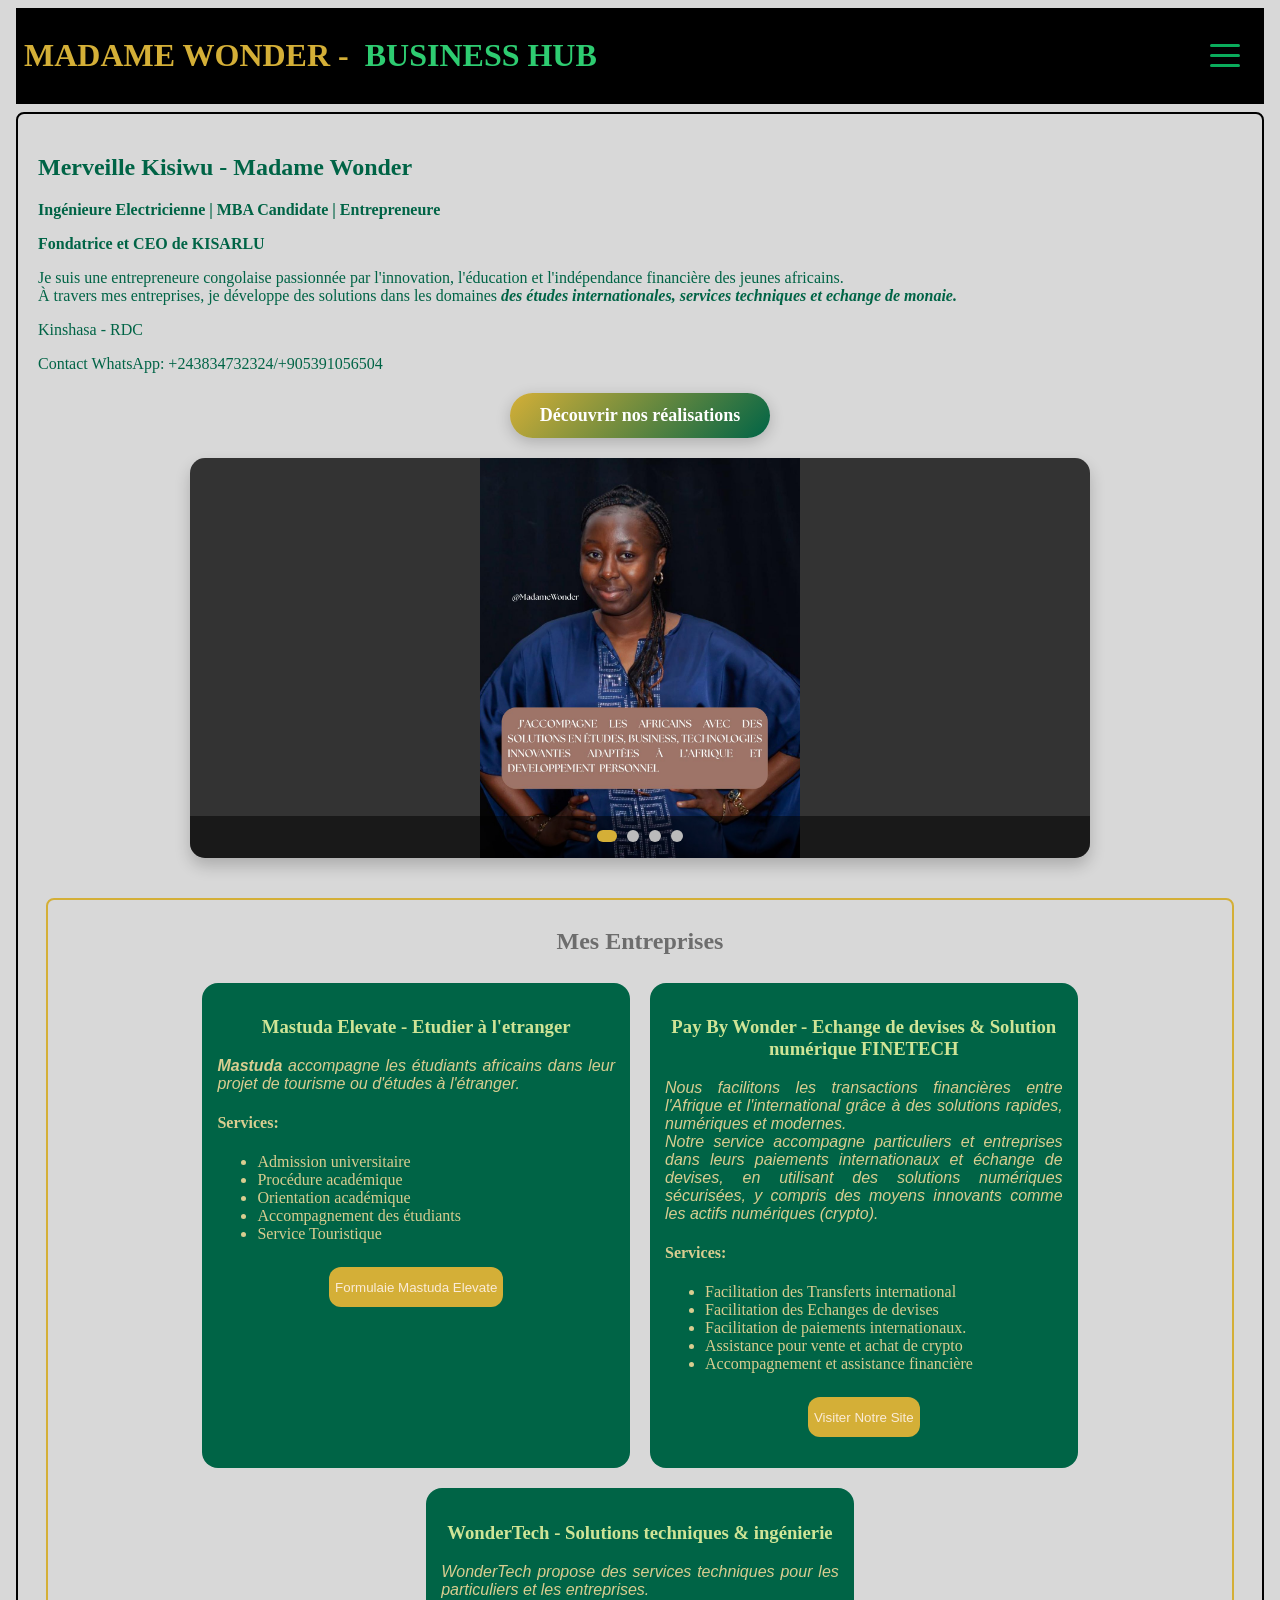
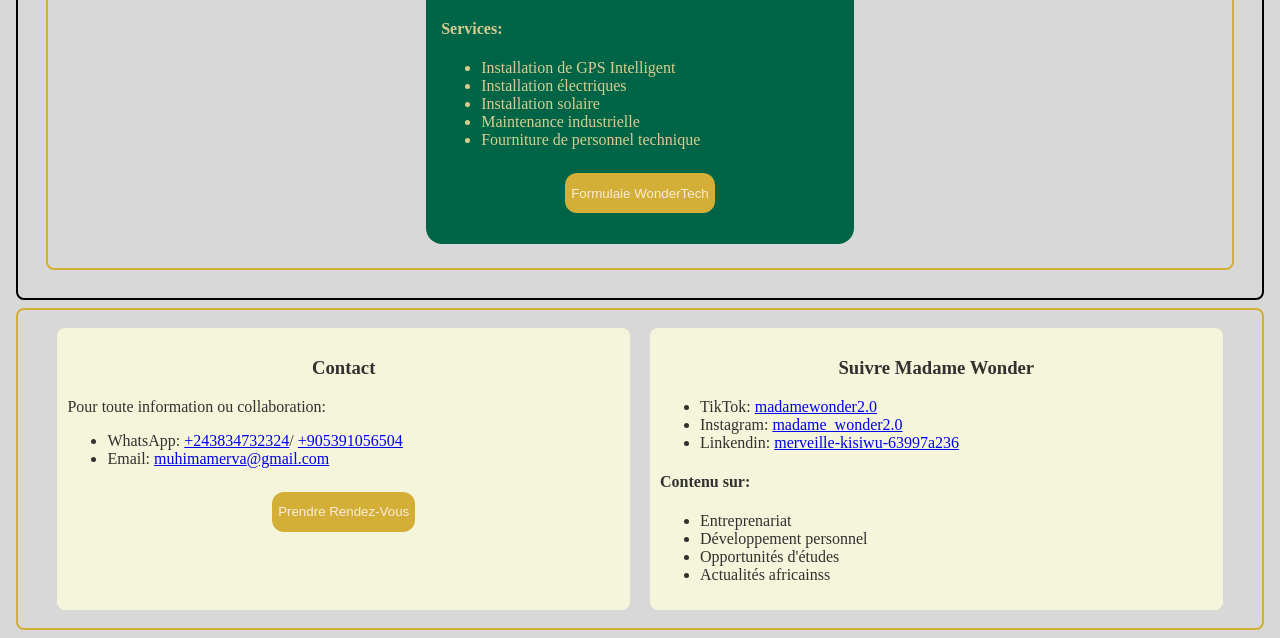
<file: index.html>
<!--SITE DE PRESENTATION D'UNE ENTREPRISE-->
<!DOCTYPE html>
<html lang="fr">
<head>
    <meta charset="UTF-8">
    <meta name="viewport" content="width=device-width, initial-scale=1.0">
    <link rel="stylesheet" href="style_global.css">
    <link rel="stylesheet" href="realisation.css">
    <link rel="stylesheet" href="responsive.css">
    <title>MADAME WONDER - BUSINESS HUB | Merveille Kisiwu</title>
</head>
<body>
    <header id="haut">
        <h1>
            MADAME WONDER - <span style="color: #2ecc71;">&nbsp;BUSINESS HUB</span>
        </h1>
        <!-- Checkbox invisible pour géré l'etat "ouvert/fermé"-->
        <input type="checkbox" id="hamburger-toggle" class="hamburger-checkbox">
        <!--Label qui sert de bouton-->
        <label for="hamburger-toggle" class="hamburger-button" aria-label="Menu">
            <span class="bar"></span>
            <span class="bar"></span>
            <span class="bar"></span>
        </label>
        <!--Menu de navigation-->
        <nav class="nav-menu">
            <ul>
                <li><a href="index.html">Acceuil</a></li>
                <li><a href="form.html">Faq</a></li>
                <li><a href="realisation.html">Réalisations</a></li>
            </ul>
        </nav>
    </header>
    <main id="corps">
        <!--Corps de la page-->
        <section id="intro">
            <!--Presentation de la personne-->
            <h2> Merveille Kisiwu - Madame Wonder</h2>
            <p>
                <strong>Ingénieure Electricienne | MBA Candidate | Entrepreneure</strong>
            </p>
            <p>
                <strong>Fondatrice et CEO de KISARLU</strong>
            </p>
            <p>
                Je suis une entrepreneure congolaise passionnée par l'innovation, l'éducation et l'indépendance
                financière des jeunes africains. <br>
                À travers mes entreprises, je développe des solutions dans les domaines <strong><em>des études internationales,
                services techniques et echange de monaie.</em></strong>
            </p>
            <p>Kinshasa - RDC</p>
            <p>Contact WhatsApp: +243834732324/+905391056504</p>
        </section>
        <div class="realisation-link-container">
            <a href="realisation.html" class="realisation-btn">
                Découvrir nos réalisations
            </a>
        </div>
        <div class="carousel-container-principal">
            <div class="carousel-image-principal">
                <img src="carrousel1.jpg" alt="Sorry plus d'images disponiple">
                <img src="carrousel2.jpg" alt="Sorry plus d'images disponiple">
                <img src="carrousel3.jpg" alt="Sorry plus d'images disponiple">
                <img src="carrousel4.jpg" alt="Sorry plus d'images disponiple">
            </div>
            <div class="carousel-dots-principal"></div>
        </div>

        <section id="entreprise-block">
            <!--Block de presentation des entreprises-->
            <h2>Mes Entreprises</h2>
            <div id="entreprise-carte">
                <div class="entreprise-div">
                    <h3>Mastuda Elevate - Etudier à l'etranger</h3>
                    <p>
                        <strong><em>Mastuda</em></strong> accompagne les étudiants africains dans leur projet de tourisme ou
                        d'études à l'étranger.
                        <h4>Services:</h4>
                        <ul class="liste">
                            <li>Admission universitaire</li>
                            <li>Procédure académique</li>
                            <li>Orientation académique</li>
                            <li>Accompagnement des étudiants</li>
                            <li>Service Touristique</li>
                        </ul>
                    </p>
                    <div class="button">
                        <button><a href="form.html?form=mastuda">Formulaie Mastuda Elevate</a></button>
                    </div>
                </div>
                <div class="entreprise-div">
                    <h3>Pay By Wonder - Echange de devises & Solution numérique FINETECH</h3>
                    <p>
                        Nous facilitons les transactions financières entre l'Afrique et l'international
                        grâce à des solutions rapides, numériques et modernes. <br>
                        Notre service accompagne particuliers et entreprises dans leurs paiements
                        internationaux et échange de devises, en utilisant des solutions numériques sécurisées,
                        y compris des moyens innovants comme les actifs numériques (crypto).
                        <h4>Services:</h4>
                        <ul class="liste">
                            <li>Facilitation des Transferts international</li>
                            <li>Facilitation des Echanges de devises</li>
                            <li>Facilitation de paiements internationaux.</li>
                            <li>Assistance pour vente et achat de crypto</li>
                            <li>Accompagnement et assistance financière</li>
                        </ul>
                    </p>
                    <div class="button">
                        <button><a href="http://pay-bywonder.com">Visiter Notre Site</a></button>
                    </div>
                </div>
                <div class="entreprise-div">
                    <h3>WonderTech - Solutions techniques & ingénierie</h3>
                    <p>
                        WonderTech propose des services techniques pour les particuliers
                        et les entreprises.
                        <h4>Services:</h4>
                        <ul class="liste">
                            <li>Installation de GPS Intelligent</li>
                            <li>Installation électriques</li>
                            <li>Installation solaire</li>
                            <li>Maintenance industrielle</li>
                            <li>Fourniture de personnel technique</li>
                        </ul>
                    </p>
                    <div class="button">
                        <button><a href="form.html?form=wondertech">Formulaie WonderTech</a></button>
                    </div>
                </div>
            </div>
        </section>
    </main>
    <footer id="pied">
        <section id="info">
            <div class="info-block">
                <h3>Contact</h3>
                <p>Pour toute information ou collaboration:</p>
                <ul>
                    <li>
                        WhatsApp: <a href="http://wa.me/+243834732324" target="_blank">+243834732324</a>/
                        <a href="http://wa.me/+905391056504" target="_blank">+905391056504</a>
                    </li>
                    <li>
                        Email: <a href="mailto:muhimamerva@gmail.com">muhimamerva@gmail.com</a>
                    </li>
                </ul>
                <div class="button">
                    <button><a href="form.html">Prendre rendez-vous</a></button>
                </div>
            </div>
            <div class="info-block">
                <h3>Suivre Madame Wonder</h3>
                <ul>
                    <li>TikTok: <a href="http://tiktok.com/@madamewonder2.0" target="_blank">madamewonder2.0</a></li>
                    <li>Instagram: <a href="http://instagram.com/madame_wonder2.0?igsh=dTVoMjRwcXhtMGtk&utm_source=qr">madame_wonder2.0</a></li>
                    <li>Linkendin: 
                        <a href="http://www.linkedin.com/in/merveille-kisiwu-63997a236?utm_source=share_via&utm_content=profile&utm_medium=member_ios" target="_blank">
                            merveille-kisiwu-63997a236
                        </a></li>
                </ul>
                <p>
                    <h4>Contenu sur:</h4>
                    <ul>
                        <li>Entreprenariat</li>
                        <li>Développement personnel</li>
                        <li>Opportunités d'études</li>
                        <li>Actualités africainss</li>
                    </ul>
                </p>
            </div>
        </section>
    </footer>
    <script src="carousel.js"></script>
</body>
</html>
</file>
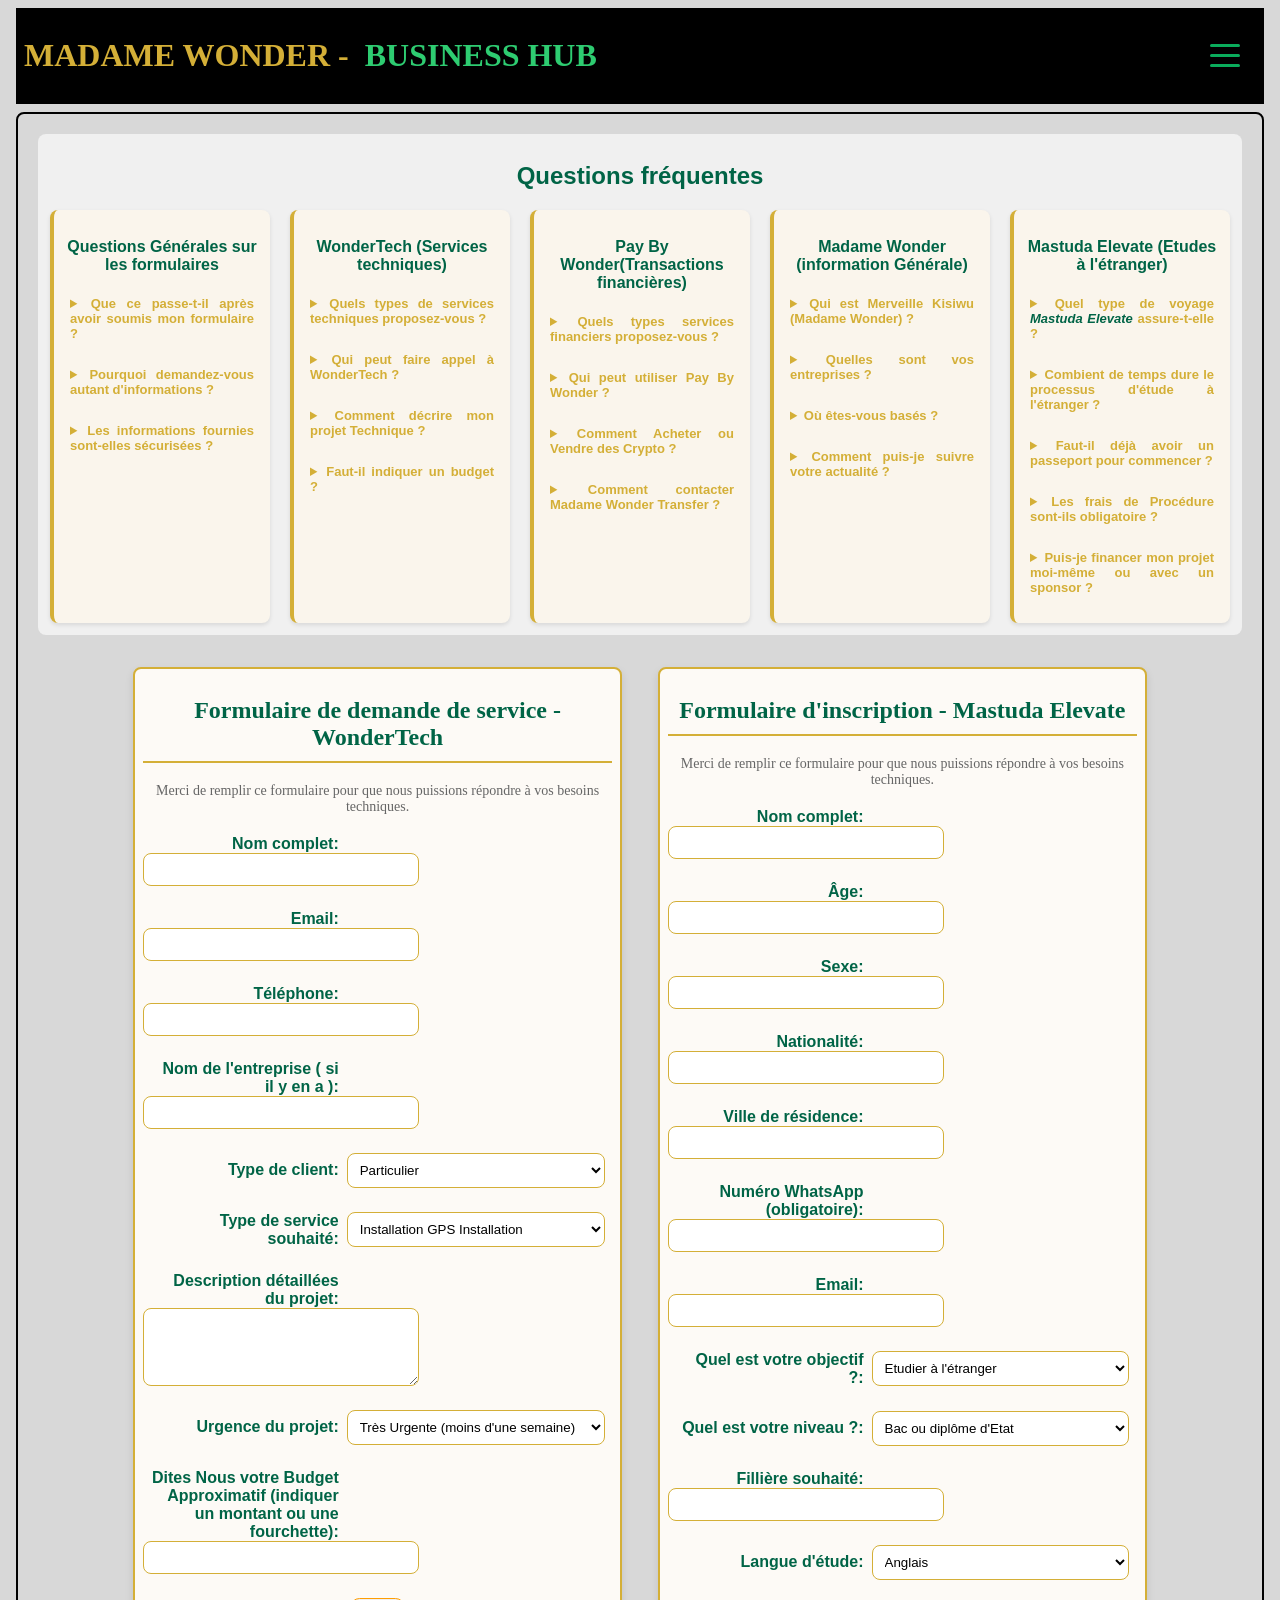
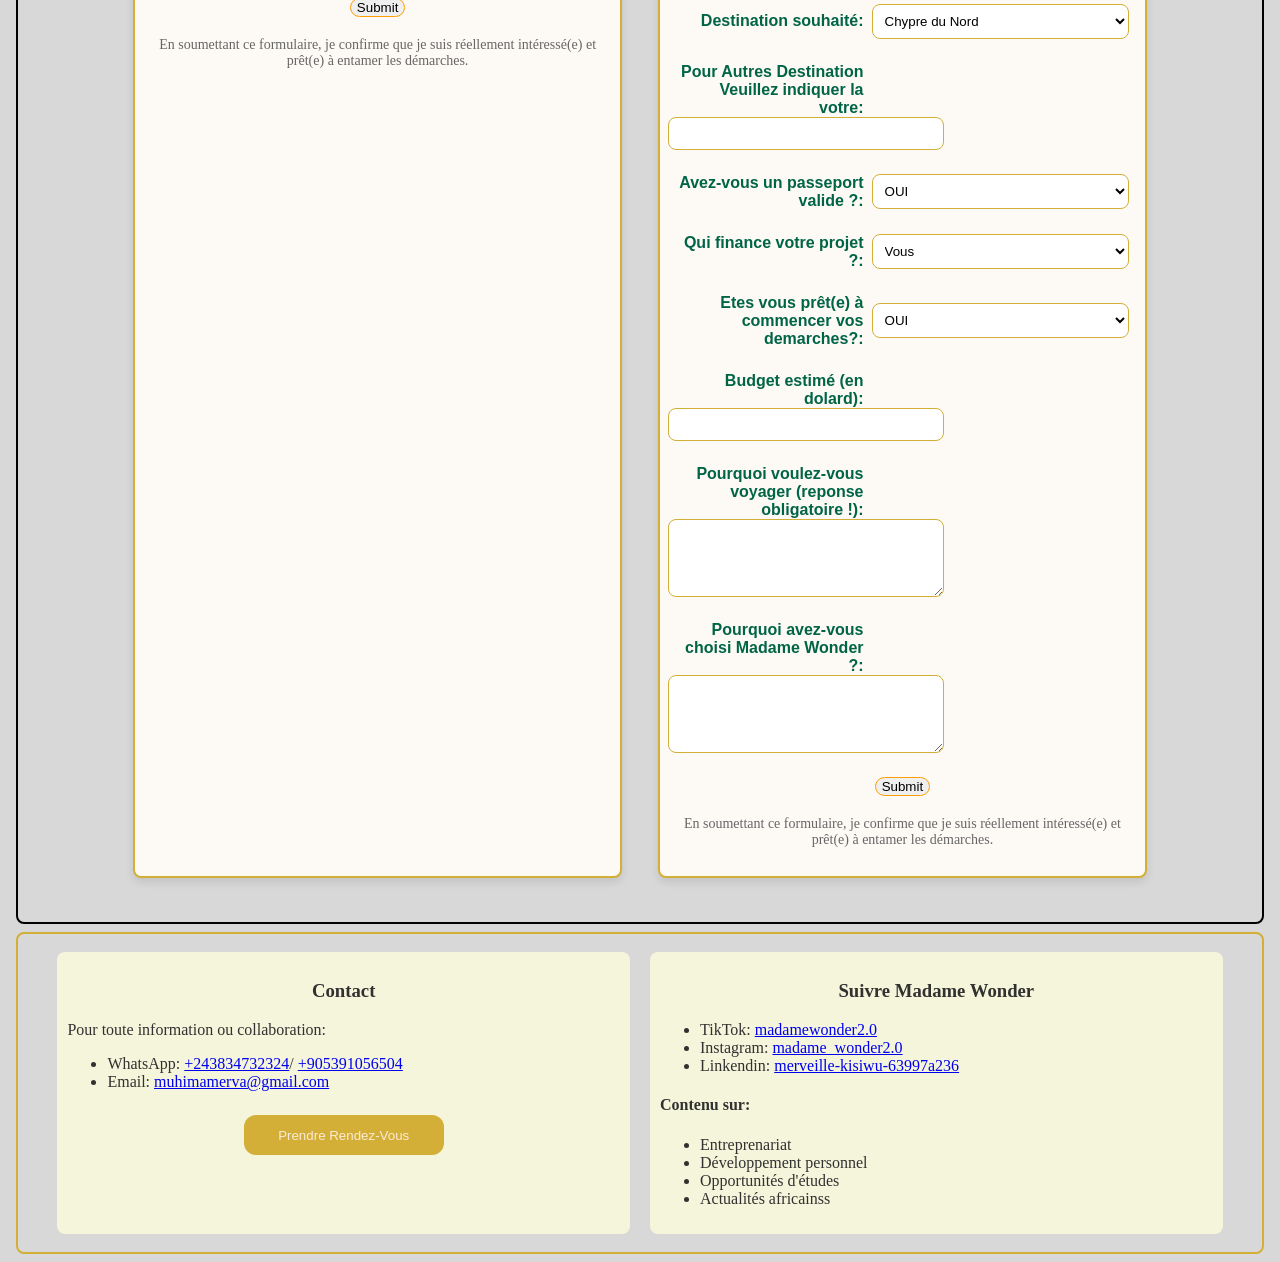
<file: form.html>
<!--Page de formulaire d'envoie-->
<!DOCTYPE html>
<html lang="fr">
<head>
    <meta charset="UTF-8">
    <meta name="viewport" content="width=device-width, initial-scale=1.0">
    <link rel="stylesheet" href="form.css">
    <link rel="stylesheet" href="style_global.css">
    <link rel="stylesheet" href="responsive.css">
    
    <title>MADAME WONDER - BUSINESS HUB | Merveille Kisiwu</title>
</head>
<body>
    <header id="haut">
        <h1>
            MADAME WONDER - <span style="color: #2ecc71;">&nbsp;BUSINESS HUB</span>
        </h1>
        <!-- Checkbox invisible pour géré l'etat "ouvert/fermé"-->
        <input type="checkbox" id="hamburger-toggle" class="hamburger-checkbox">
        <!--Label qui sert de bouton-->
        <label for="hamburger-toggle" class="hamburger-button" aria-label="Menu">
            <span class="bar"></span>
            <span class="bar"></span>
            <span class="bar"></span>
        </label>
        <!--Menu de navigation-->
        <nav class="nav-menu">
            <ul>
                <li><a href="index.html">Acceuil</a></li>
                <li><a href="form.html">Faq</a></li>
                <li><a href="realisation.html">Réalisations</a></li>
            </ul>
        </nav>
    </header>
    <main id="corps">
        <!--Formulaire de contacte-->
        <article>
            <h2>Questions fréquentes</h2>
            <section id="groupe">

                <div class="faq">
                    <h3>Questions Générales sur les formulaires</h3>
                    <details>
                        <summary> Que ce passe-t-il après avoir soumis mon formulaire ? </summary>
                        <p>
                            Nous examinons votre demande. Seules les candidatures <strong>complètes et précises</strong>
                            sont traitées. Vous serez recontacté(e) sous quelques jours.
                        </p>
                    </details>

                    <details>
                        <summary> Pourquoi demandez-vous autant d'informations ?</summary>
                        <p>
                            Pour mieux comprendre votre profil, vos objectifs et vos capacités financières,
                            et vous offrir un accompagnement vraiment presonnalisé.
                        </p>
                    </details>

                    <details>
                        <summary> Les informations fournies sont-elles sécurisées ? </summary>
                        <p>
                            Oui, elles servent uniquement à l'étude de votre dossier et ne sont jamais
                            partagées sans votre accord.
                        </p>
                    </details>
                </div>

                <div class="faq">
                    <h3>WonderTech (Services techniques)</h3>
                    <details>
                        <summary> Quels types de services techniques proposez-vous ? </summary>
                        <ul>
                            <li>Installation de GPS Intelligent</li>
                            <li>Installation électriques</li>
                            <li>Installation Solaire</li>
                            <li>Maintenance Industrielle</li>
                            <li>Fourniture de personnel Technique</li>
                        </ul>
                    </details>

                    <details>
                        <summary> Qui peut faire appel à <strong>WonderTech</strong> ?</summary>
                        <p>
                            Les particuliers comme les entreprises.
                        </p>
                    </details>

                    <details>
                        <summary> Comment décrire mon projet Technique ? </summary>
                        <p>
                            Dans le formulaire, vous devez indiquer: le type de service,
                            la taille du projet, le lieu, le matériel nécessaire, et tout autre information.
                        </p>
                    </details>

                    <details>
                        <summary> Faut-il indiquer un budget ? </summary>
                        <p>
                            Oui, une fourchette approximative nous aide à mieux préparer notre devis.
                        </p>
                    </details>
                </div>

                <div class="faq">
                    <h3>Pay By Wonder(Transactions financières)</h3>
                    <details>
                        <summary> Quels types services financiers proposez-vous ? </summary>
                        <ul>
                            <li>Transfert d'argent international</li>
                            <li>Echange de devises</li>
                            <li>Paiements internationauxs</li>
                            <li>Vente et Achat de <em>crypto</em></li>
                            <li>Accompagnement financier</li>
                        </ul>
                    </details>

                    <details>
                        <summary> Qui peut utiliser <strong>Pay By Wonder</strong> ?</summary>
                        <p>
                            Les particuliers tout comme les entreprises, entre l'Afrique et l'international.
                        </p>
                    </details>

                    <details>
                        <summary> Comment Acheter ou Vendre des Crypto ? </summary>
                        <p>
                            Via le site <strong><a href="http://pay-bywonder.com">Pay By Wonder</a></strong>
                        </p>
                    </details>

                    <details>
                        <summary> Comment contacter <strong>Madame Wonder Transfer</strong> ? </summary>
                        <p>
                            Via WhatsApp ou email (contact ci-dessous).
                        </p>
                    </details>
                </div>

                <div class="faq">
                    <h3>Madame Wonder (information Générale)</h3>
                    <details>
                        <summary> Qui est Merveille Kisiwu (Madame Wonder) ? </summary>
                        <p>Ingénieure Electricienne, MBA Candidate, entrepreneure congolaise, fondatrice et CEO
                            de <strong>KISIWU INTERNATIONAL</strong>.
                        </p>
                    </details>

                    <details>
                        <summary> Quelles sont vos entreprises ?</summary>
                        <ul>
                            <li><strong>Mastuda Elevate</strong></li>
                            <li><strong>Pay By Wonder</strong></li>
                            <li><strong>WonderTech</strong></li>
                        </ul>
                    </details>

                    <details>
                        <summary> Où êtes-vous basés ? </summary>
                        <p>
                            Kinshasa, RDC
                        </p>
                    </details>

                    <details>
                        <summary> Comment puis-je suivre votre actualité ? </summary>
                        <p>
                            Sur TikTok, Instagram et YouTube (lien disponibles en dessous). Vous y trouverez du contenu
                            sur l'Entreprenariat, les opportunités, et les actualités africaines.
                        </p>
                    </details>
                </div>

                <div class="faq">
                    <h3>Mastuda Elevate (Etudes à l'étranger)</h3>
                    <details>
                        <summary> Quel type de voyage <em>Mastuda Elevate</em> assure-t-elle ?</summary>
                        <p>
                            Nous assurons les voyages d'étude pour <strong>Bachelor, Master et PHD</strong> dans different pays
                            telque <em>Chypre du Nord, Turquie, Russie, USA, Canada, Allemagne,...</em> aussi les voyages tourristique
                            <em>Dubaï, Turquie, Syngapoure,...</em>
                        </p>
                    </details>

                    <details>
                        <summary> Combient de temps dure le processus d'étude à l'étranger ?</summary>
                        <p>
                            Le processus complet (admission, visa, préparation) dure généralement <strong>entre 1(pour Chypre du Nord, Bielorussie, Russi) à 3 mois(Autres destination)</strong>
                        </p>
                    </details>

                    <details>
                        <summary> Faut-il déjà avoir un passeport pour commencer ? </summary>
                        <p>
                            Non, mais nous vous guidons dans les démarches si nécessaire.
                        </p>
                    </details>

                    <details>
                        <summary> Les frais de Procédure sont-ils obligatoire ? </summary>
                        <p>
                            Oui, une participation aux <strong>frais de procédure</strong> est demandée pour démarrer le dossier après
                            l'obtension du Visa.
                        </p>
                    </details>

                    <details>
                        <summary> Puis-je financer mon projet moi-même ou avec un sponsor ? </summary>
                        <p>
                            Oui, les deux cas sont acceptés. Vous précisez votre source de financement dans le formulaire.
                        </p>
                    </details>
                </div>

            </section>
        </article>
        <div id="formulaire">
            <form method="post" data-netlify="true" name="wondertech" action="/merci.html">
                <div style="display: none;">
                    <input type="text" name="_honeypot" data-honeypot value="">
                </div>
                <input type="hidden" name="form-name" value="wondertech">
                <h2>Formulaire de demande de service - WonderTech</h2>
                <p>
                    Merci de remplir ce formulaire pour que nous puissions répondre à vos besoins techniques.
                </p>
                <div class="div-form">
                    <label for="nom_complet_wondertech">Nom complet:</label>
                    <input type="text" id="nom_complet_wondertech" name="Nom_complet" required>
                </div>
        
                <div class="div-form">
                    <label for="email_wondertech">Email:</label>
                    <input type="email" id="email_wondertech" name="email" required>
                </div>

                <div class="div-form">
                    <label for="tel_wondertech">Téléphone:</label>
                    <input type="tel" id="tel_wondertech" name="tel" required>
                </div>

                <div class="div-form">
                    <label for="entreprise">Nom de l'entreprise ( si il y en a ):</label>
                    <input type="text" id="entreprise" name="entreprise">
                </div>

                <div class="div-form">
                    <label for="type_client_wondertech">Type de client:</label>
                    <select name="type" id="type_client_wondertech">
                        <option value="particulier">Particulier</option>
                        <option value="entreprise">Entreprise</option>
                    </select>
                </div>


                <div class="div-form">
                    <label for="service">Type de service souhaité:</label>
                    <select name="services" id="service">
                        <option value="InstallationGpsIntelligent">Installation GPS Installation</option>
                        <option value="InstallationElectrique">Installation Electrique</option>
                        <option value="InstallationSolaire">Installation Solaire</option>
                        <option value="MaintenanceIndustrielle">Maintenance Industrielle</option>
                        <option value="FourniturePersonnelTechnique">Fourniture De Personnel Technique</option>
                    </select>
                </div>

                <div class="div-form">
                    <label for="description_wondertech">Description détaillées du projet:</label>
                    <textarea name="description" id="description_wondertech" rows="4" style="width: 55%; padding: 8px; border-radius: 8px; border: 1px solid rgb(212,175,55);" required></textarea>
                </div>

                <div class="div-form">
                    <label for="time">Urgence du projet:</label>
                    <select name="Urgence" id="time">
                        <option value="TresUrgente">Très Urgente (moins d'une semaine)</option>
                        <option value="Moyen">Moyen (1-2 semaines)</option>
                        <option value="Flexible">Flexible (+2 semaines)</option>
                    </select>
                </div>

                <div class="div-form">
                    <label for="fourchette">Dites Nous votre Budget Approximatif (indiquer un montant ou une fourchette):</label>
                    <input type="text" id="fourchette" name="fourchette" required>
                </div>
            
                <div class="button-form">
                    <input type="submit">
                </div>
                <p>
                    En soumettant ce formulaire, je confirme que je suis réellement intéressé(e) et prêt(e)
                    à entamer les démarches.
                </p>
            </form>

            <form method="post" data-netlify="true" name="mastuda" action="/merci.html">
                <div style="display: none;">
                    <input type="text" name="_honeypot" data-honeypot value="">
                </div>
                <input type="hidden" name="form-name" value="mastuda">
                <h2>Formulaire d'inscription - Mastuda Elevate</h2>
                <p>
                    Merci de remplir ce formulaire pour que nous puissions répondre à vos besoins techniques.
                </p>
                <div class="div-form">
                    <label for="nom_complet-mstd">Nom complet:</label>
                    <input type="text" id="nom_complet-mstd" name="Nom_complet" required>
                </div>
            
                <div class="div-form">
                    <label for="age">Âge:</label>
                    <input type="text" id="age" name="age">
                </div>

                <div class="div-form">
                    <label for="sexe">Sexe:</label>
                    <input type="text" id="sexe" name="sexe">
                </div>

                <div class="div-form">
                    <label for="nation">Nationalité:</label>
                    <input type="text" id="nation" name="Nationalité">
                </div>

                <div class="div-form">
                    <label for="ville">Ville de résidence:</label>
                    <input type="text" id="ville" name="ville">
                </div>

                <div class="div-form">
                    <label for="num">Numéro WhatsApp (obligatoire):</label>
                    <input type="tel" id="num" name="numero" required>
                </div>
        
                <div class="div-form">
                    <label for="email-mstd">Email:</label>
                    <input type="email" id="email-mstd" name="email" required>
                </div>

                <div class="div-form">
                    <label for="type_client">Quel est votre objectif ?:</label>
                    <select name="type" id="type_client">
                        <option value="particulier">Etudier à l'étranger</option>
                        <option value="entreprise">Voyage touristique</option>
                        <option value="les_deux">Les deux (étude + découverte)</option>
                    </select>
                </div>

                <div class="div-form">
                    <label for="projet_etude">Quel est votre niveau ?:</label>
                    <select name="projet" id="projet_etude">
                        <option value="bac">Bac ou diplôme d'Etat</option>
                        <option value="licence">Licence</option>
                        <option value="master">Master</option>
                        <option value="phd">PHD</option>
                        <option value="autre">autre</option>
                    </select>
                </div>

                <div class="div-form">
                    <label for="filliere">Fillière souhaité:</label>
                    <input type="text" id="filliere" name="filliere">
                </div>

                <div class="div-form">
                    <label for="langue">Langue d'étude:</label>
                    <select name="type" id="langue">
                        <option value="anglais">Anglais</option>
                        <option value="Français">Français</option>
                        <option value="autre">Autres</option>
                    </select>
                </div>

                <div class="div-form">
                    <label for="voyage">Destination souhaité:</label>
                    <select name="type" id="voyage">
                        <option value="chypre">Chypre du Nord</option>
                        <option value="usa">USA</option>
                        <option value="turquie">Turquie</option>
                        <option value="autre_destination">Autres Destination</option>
                    </select>
                </div>

                <div class="div-form">
                    <label for="destination">Pour Autres Destination Veuillez indiquer la votre:</label>
                    <input type="text" id="destination" name="destination">
                </div>                

                <div class="div-form">
                    <label for="finance">Avez-vous un passeport valide ?:</label>
                    <select name="type" id="passeport">
                        <option value="">OUI</option>
                        <option value="particulier">NON</option>
                    </select>
                </div>

                <div class="div-form">
                    <label for="finance">Qui finance votre  projet ?:</label>
                    <select name="type" id="passeport">
                        <option value="moi">Vous</option>
                        <option value="parent/autre">Parent ou Autres</option>
                    </select>
                </div>

                <div class="div-form">
                    <label for="frais">Etes vous prêt(e) à commencer vos demarches?:</label>
                    <select name="type" id="passeport">
                        <option value="">OUI</option>
                        <option value="particulier">NON</option>
                        <option value="plutard">Plutard</option>
                    </select>
                </div>

                <div class="div-form">
                    <label for="budget">Budget estimé (en dolard):</label>
                    <input type="text" id="budget" name="budget_etudes">
                </div>

                <div class="div-form">
                    <label for="description_voyage">Pourquoi voulez-vous voyager (reponse obligatoire !):</label>
                    <textarea name="description_voyage" id="description_voyage" rows="4" style="width: 55%; padding: 8px; border-radius: 8px; border: 1px solid rgb(212,175,55);" required></textarea>
                </div>

                <div class="div-form">
                    <label for="description_choix">Pourquoi avez-vous choisi <strong>Madame Wonder</strong> ?:</label>
                    <textarea name="description_choix" id="description_choix" rows="4" style="width: 55%; padding: 8px; border-radius: 8px; border: 1px solid rgb(212,175,55);" required></textarea>
                </div>

                <div class="button-form">
                    <input type="submit">
                </div>
                <p>
                    En soumettant ce formulaire, je confirme que je suis réellement intéressé(e) et prêt(e)
                    à entamer les démarches.
                </p>
            </form>

        </div>
    </main>

    <footer id="pied">
        <section id="info">
            <div class="info-block">
                <h3>Contact</h3>
                <p>Pour toute information ou collaboration:</p>
                <ul>
                    <li>
                        WhatsApp: <a href="http://wa.me/+243834732324" target="_blank">+243834732324</a>/
                        <a href="http://wa.me/+905391056504" target="_blank">+905391056504</a>
                    </li>
                    <li>
                        Email: <a href="mailto:muhimamerva@gmail.com">muhimamerva@gmail.com</a>
                    </li>
                </ul>
                <div class="button">
                    <button><a href="form.html">Prendre rendez-vous</a></button>
                </div>
            </div>
            <div class="info-block">
                <h3>Suivre Madame Wonder</h3>
                <ul>
                    <li>TikTok: <a href="http://tiktok.com/@madamewonder2.0" target="_blank">madamewonder2.0</a></li>
                    <li>Instagram: <a href="http://instagram.com/madame_wonder2.0?igsh=dTVoMjRwcXhtMGtk&utm_source=qr">madame_wonder2.0</a></li>
                    <li>Linkendin: 
                        <a href="http://www.linkedin.com/in/merveille-kisiwu-63997a236?utm_source=share_via&utm_content=profile&utm_medium=member_ios" target="_blank">
                            merveille-kisiwu-63997a236
                        </a></li>
                </ul>
                <p>
                    <h4>Contenu sur:</h4>
                    <ul>
                        <li>Entreprenariat</li>
                        <li>Développement personnel</li>
                        <li>Opportunités d'études</li>
                        <li>Actualités africainss</li>
                    </ul>
                </p>
            </div>
        </section>
    </footer>
    <script>
        // Fonction poue faire clignoter un élément
        function faireClignoter(element,couleur1, couleur2){
            let clignotement = 0;
            const interval = setInterval(function(){
                if (clignotement >= 6){ // 3 allers-retours (clignote 3 fois)
                    clearInterval(interval);
                    element.style.transition = 'background-color 0.5s';
                    element.style.backgroundColor = ''; // Retour à la couleur originale
                    setTimeout(function(){
                        element.style.transition = '';
                    },500);
                    return;
                }
                if (clignotement % 2 === 0){
                    element.style.backgroundColor = couleur1;
                    element.style.transition = 'background-color 0.2s';
                } else{
                    element.style.backgroundColor = couleur2;
                }
                clignotement++;
            },300)
        }

        // Vérifier quel formulaire doit être mis en évidence
        const urlParams = new URLSearchParams(window.location.search);
        const formCible = urlParams.get('form');

        if (formCible === 'mastuda'){
            // Trouver le formulaire Mastuda Elevate
            const formulaires = document.querySelectorAll('form');
            if(formulaires[1]){
                // Faire défiler jusqu'au formulaire
                formulaires[1].scrollIntoView({behavior:'smooth', block:'center'});
                // Faire clignoter le formulaire
                faireClignoter(formulaires[1],'#ffeb3b','#ff9800');
                // Ajouter une bordure temporaire
                formulaires[1].style.border = '3px solid #ff9800';
                setTimeout(function(){
                    formulaires[1].style.border = '';
                },2000);
            }
        }
        else if (formCible === 'wondertech'){
            // Trouver le formulaire WonderTech
            const formulaires = document.querySelectorAll('form');
            if (formulaires[0]) {
                // Faire défiler jusqu'au formulaire
                formulaires[0].scrollIntoView({behavior:'smooth', block:'center'});
                // Faire clignoter le formulaire
                faireClignoter(formulaires[0],'#ffeb3b','ff9800');
                // Ajouter une bordure temporaire
                formulaires[0].style.border = '3px solid #ff9800';
                setTimeout(function(){
                    formulaires[0].style.border = '';
                },2000)
            }
        }
    </script>
    <script>
        if (window.location.search.includes('success')){
            window.location.href = '/merci.html'
        }
    </script>
    <script src="form-security.js" defer></script>
</body>
</html>
</file>
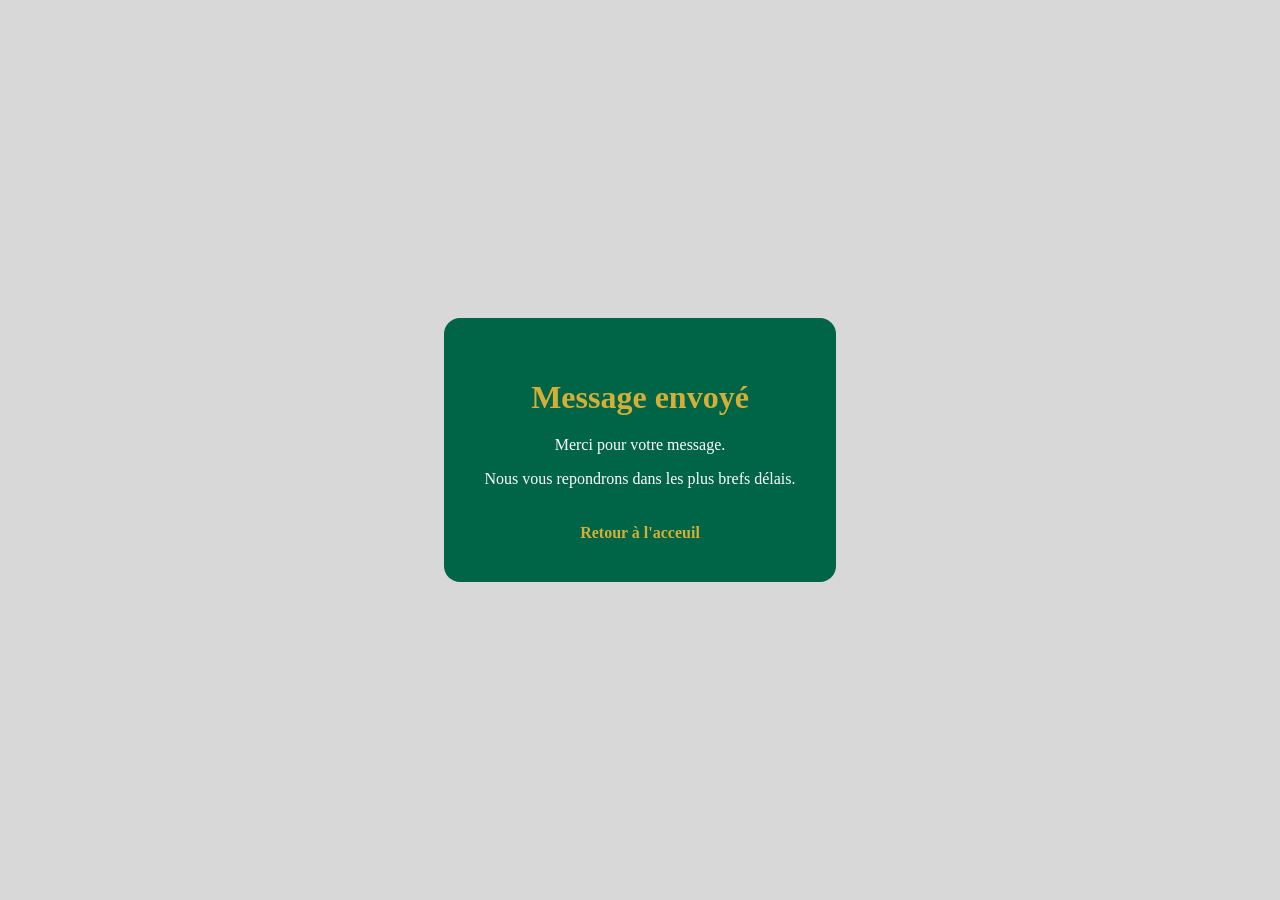
<file: merci.html>
<!DOCTYPE html>
<html lang="en">
<head>
    <meta charset="UTF-8">
    <meta name="viewport" content="width=device-width, initial-scale=1.0">
    <title>Message envoyé - Madame Wonder</title>
    <link rel="stylesheet" href="style_global.css">
    <style>
        body{
            background-color: #d8d8d8;
            display: flex;
            justify-content: center;
            align-items: center;
            min-height: 100vh;
            margin: 0;
        }
        .success-box{
            background-color: rgb(0,100,70);
            color: white;
            padding: 40px;
            border-radius: 16px;
            text-align: center;
            max-width: 500px;
            margin: 20px;
        }
        .success-box h1 { color: rgb(212,175,55); margin-bottom: 20px;}
        .success-box a{
            display: inline-block;
            margin-top: 20px;
            color: rgb(212,175,55);
            text-decoration: none;
            font-weight: bold;
        }
        .success-box a:hover { color:white}
    </style>
</head>
<body>
    <div class="success-box">
        <h1><strong>Message envoyé</strong></h1>
        <p>Merci pour votre message.</p>
        <p>Nous vous repondrons dans les plus brefs délais.</p>
        <a href="index.html">Retour à l'acceuil</a>
    </div>
</body>
</html>
</file>
<file: style_global.css>
/* =================================== Style Généraux ==============================*/

body{
    background-color: #d8d8d8;
    color: rgb(216,205,144);
}

#haut{
    display: flex;
    align-items: center;
    justify-content: space-between;
    background-color: black;
    color: /*rgb(0,100,70)*/ rgb(212,175,55);
    margin: 8px;
    padding: 8px;
    flex-wrap: wrap;
}

#haut nav ul{
    display: flex;
    list-style: none;
    gap: 20px;
}

#haut nav ul li a{
    font-family: Cambria, Cochin, Georgia, Times, 'Times New Roman', serif;
    text-decoration: none;
    color: rgb(0,100,70);
}

#haut nav ul li a:hover{
    color: rgb(253,12,12);
}
#corps{
    background-color: rgb( 216, 216, 216);
    border: 2px solid black;
    border-radius: 8px;
    margin: 8px;
    padding: 20px;
}

/*=================================== Page Acceuil ===================================*/
#intro{
    color: rgb(0,100,70);
}
#intro p{
    text-align: justify;
}

/* Carrousel acceuil (Auto)*/ /*==============================Inutiliser=========================*/
.carousel{
    justify-content: center;
    width: 100%;
    max-width: 800px;
    margin: 0 auto;
    overflow: hidden;
    position: relative;
    border-radius: 15px;
    box-shadow: 0 4px 6px rgba(0,0,0,0.2);
}

.carousel-image{
    display: flex;
    animation: carouselAnimation 9s infinite linear;
    width: 100%;
}

.carousel-image img{
    width: 100%;
    flex-shrink: 0;
    object-fit: contain;
    height: 400px;
    display: block;
}

@keyframes carouselAnimation{
    0%, 30% {
        transform: translateX(0);
    }
    33.33%, 63.33%{
        transform: translateX(-100%);
    }
    66.66%, 96.66%{
        transform: translateX(-200%);
    }
    100%{
        transform: translateX(0);
    }
}

/* Entreprise acceuil */
#entreprise-block{
    background-color: rgb(216, 216, 216);
    border: 2px solid  rgb(212, 175, 55);
    border-radius: 8px;
    padding: 8px;
    margin: 8px;
}
#entreprise-block h2{
    text-align: center;
    color: rgb(109, 109, 109);
}
#entreprise-carte{
    display: flex;
    flex-wrap: wrap;
    padding: 8px;
    margin: 8px;
    justify-content: center;
    gap: 20px;
}

.entreprise-div{
    width: 35%;
    min-width: 280px;
    background-color: rgb(0, 100, 70);
    border-radius: 16px;
    padding: 15px;
}
.entreprise-div h3{
    text-align: center;
    color: #cfe496;
}
.entreprise-div p {
    text-align: justify;
    font-family: Arial, Helvetica, sans-serif;
    font-size: 16px;
    font-style: italic;
}
/*============================================Menu HAMBURGER=================================*/
/*cacher le checkbox*/
.hamburger-checkbox{
    display: none;
}
/*style du bouton humbergeur*/
.hamburger-button{
    display: flex;
    flex-direction: column;
    justify-content: space-around;
    width: 30px;
    height: 30px;
    cursor: pointer;
    margin-left: auto;/*aligne à droite*/
    padding: 16px;
    padding-right: 16px;
}
.bar{
    width: 100%;
    height: 3px;
    background: #0aac5b;
    border-radius: 2px;
}
/*cacher le menu par defaut*/
.nav-menu{
    display: none;
    position: fixed;
    top: 60px;
    right: 0px;
    width: 300px;
    background: rgb(13, 190, 57);
    z-index: 1000;
    margin-right: 82px;
}
/* afficher le menu quand le checkbox est cochée*/
.hamburger-checkbox:checked ~ .nav-menu{
    display: block;
}
/* transformer le burgeur en croix*/
.hamburger-button .bar{
    transition: transform 0.3s,opacity 0.3s;
}
.hamburger-checkbox:checked + .hamburger-button .bar:nth-child(1){
    transform: rotate(45deg) translate(5px,5px);
}
.hamburger-checkbox:checked + .hamburger-button .bar:nth-child(2){
    opacity: 0;
}
.hamburger-checkbox:checked + .hamburger-button .bar:nth-child(3){
    transform: rotate(-45deg) translate(5px,-5px);
}

/*==================== BOUTONS ===================*/
.button{
    display: flex;
    justify-content: center;
    align-items: center;
    padding: 8px;
    margin: 8px;
}

.button button{
    height: 40px;
    border-radius: 12px;
    background-color: rgb(212, 175, 55);
    border: none;
    cursor: pointer;
    text-transform: capitalize;
    transition: transform 1.2s;
    transition-delay: 0.5s;
}

.button button:hover{
    background-color: rgb(255, 0, 0);
    transform: scale(1.2);
}
.button button:active{
    background-color: rgb(21, 255, 40);
    transform: rotate(20deg);
}
.button button a{
    text-decoration: none;
    color: antiquewhite;
}

.realisation-link-container{
    display: flex;
    justify-content: center;
    margin: 20px auto;
}
.realisation-btn{
    display: inline-flex;
    align-items: center;
    gap: 12px;
    background: linear-gradient(135deg, rgb(212,175,55), rgb(0,100,70));
    color: white;
    padding: 12px 30px;
    font-size: 18px;
    font-weight: bold;
    text-decoration: none;
    border-radius: 50px;
    transition: all 0.3s ease;
    box-shadow: 0 4px 15px rgba(0,0,0,0.2);
}
.realisation-btn:hover{
    transform: scale(1.05);
    background: linear-gradient(135deg, rgb(0,100,70), rgb(212,175,55));
    box-shadow: 0 8px 25px rgba(0,0,0,0.3);
}

/*====================Footer==============================*/
#pied{
    border: 2px solid  rgb(212, 175, 55);
    border-radius: 8px;
    margin: 8px;
    padding: 8px;
}
#info{
    display: flex;
    justify-content: center;
    flex-wrap: wrap;
}
.info-block{
    width: 45%;
    background-color: beige;
    color: rgb(49, 49, 48);
    padding: 10px;
    margin: 10px;
    border-radius: 8px;
}
.info-block h3{
    text-align: center;
}


/*=========================Responsive=========================*/

@media(max-width:768px){
    #haut{
        flex-direction: column;
        text-align: center;
    }
    /* Ajustement du menu*/
    .hamburger-button{
        position: absolute;
        top: 20px;
        right: 20px;
    }
    .nav-menu{
        top: 80px;
        right: 20px;
        width: 100px;
        margin-right: 0;
    }

    .nav-menu ul{
        flex-direction: column;
        gap: 15px;
        padding: 20px;
    }

    .nav-menu ul li a{
        color: white;
        font-size: 18px;
    }
    .carousel-image img, .carousel-image-principal img{
        height: 250px;
    }
    .projet{
        width: 100%;
    }
    .mini-carousel-images img{
        height: 140px;
    }
    .entreprise-div, .info-block{
        width: 100%;
    }

    .realisation-btn{
        padding: 10px 20px;
        font-size: 14px;
    }
    /* Ajustement dees formulaires*/
    .div-form{
        flex-direction: column;
        align-self: flex-start;
    }

    .div-form label{
        width: 100%;
        text-align: left;
        margin-bottom: 5px;
    }

    .div-form input,
    .div-form select{
        width: 100%;
    }

    /* Faq en colonne*/
    #groupe{
        flex-direction: column;
    }

    .faq{
        width: 100%;
    }
}
</file>
<file: realisation.css>
/*===========================Page realisation=========================*/
/*Carrousel principal (Auto avec js)*/
.carousel-container-principal{
    width: 100%;
    max-width: 900px;
    margin: 0 auto 40px auto;
    overflow: hidden;
    position: relative;
    border-radius: 15px;
    box-shadow: 0 8px 16px rgba(0,0,0,0.2);
    background-color: #333;
}

.carousel-image-principal{
    display: flex;
    transition: transform 0.5s ease-in-out;
}

.carousel-image-principal img{
    width: 100%;
    flex-shrink: 0;
    object-fit: contain;
    height: 400px;
    display: block;
}

/* Dots */
.carousel-dots-principal{
    text-align: center;
    padding: 12px 0;
    background: rgba(0,0,0,0.5);
    position: absolute;
    bottom: 0;
    left: 0;
    right: 0;
}

.carousel-dots-principal .dot{
    display: inline-block;
    width: 12px;
    height: 12px;
    margin: 0 5px;
    background-color: #bbb;
    border-radius: 50%;
    cursor: pointer;
    transition:  all 0.3s ease;
}

.carousel-dots-principal .dot.active{
    background-color: rgb(212, 175, 55);
    width: 20px;
    border-radius: 10px;
}

/* Conteneur des projets*/
.carousel-container-principal-2{
    display: flex;
    flex-wrap: wrap;
    justify-content: center;
    gap: 20px;
}

/* Chaque projet*/
.projet{
    width: 45%;
    min-width: 280px;
    background-color: rgb(0,100,70);
    border-radius: 15px;
    padding: 15px;
    box-shadow: 0 4px 8px rgba(0,0,0,0.2);
    transition: transform 0.3s ease;
}

.projet:hover{
    transform: translateY(-5px);
}
.projet h3{
    text-align: center;
    color: rgb(212, 175, 55);
    font-size: 22px;
    margin-bottom: 5px;
}
.projet p{
    text-align: center;
    color: #cfe496;
    margin-bottom: 15px;
    font-style: italic;
}

/*Mini carrousels (Manuels avec Boutons)*/
.mini-carousel{
    display: flex;
    align-items: center;
    justify-content: center;
    gap: 10px;
    background-color: rgba(0,0,0,0.2);
    border-radius: 10px;
    padding: 10px;
}

.mini-carousel-images{
    overflow: hidden;
    width: 80%;
    border-radius: 8px;
}

.mini-carousel-images .slides{
    display: flex;
    transition: transform 0.3s ease-in-out;
}
.mini-carousel-images .slides img{
    width: 100%;
    flex-shrink: 0;
    height: 300px;
    object-fit: contain;
    border-radius: 8px;
}

.mini-prev, .mini-next{
    background-color: rgb(212, 175, 55);
    color: rgb(0,100,70);
    border: none;
    width: 35px;
    height: 35px;
    border-radius: 50%;
    font-size: 20px;
    font-weight: bold;
    cursor: pointer;
    transition:  all 0.3s ease;
}

.mini-prev:hover, .mini-next:hover{
    background-color: white;
    transform: scale(1.1);
}

/*=========================Responsive=========================*/
@media(max-width:768){
    #haut{
        flex-direction: column;
        text-align: center;
    }
    #haut nav ul{
        padding: 0;
    }

    .carousel-image-principal img{
        height: 250px;
    }
    .projet{
        width: 100%;
    }
    .mini-carousel-images .slides img{
        height: 140px;
    }
    .entreprise-div{
        width: 100%;
    }
    .info-block{
        width: 100%;
    }
}
</file>
<file: responsive.css>
/* ============================================
   RESPONSIVE.CSS - Règles pour tout le site
   ============================================ */

/* Tablettes et petits écrans (max-width: 992px) */
@media (max-width: 992px) {
    /* Header */
    #haut {
        flex-direction: column;
        text-align: center;
        gap: 15px;
    }
    
    #haut nav ul {
        justify-content: center;
        padding-top: 4px;
    }
    
    /* Corps principal */
    #corps {
        padding: 15px;
    }
}

/* Mobiles et tablettes (max-width: 768px) */
@media (max-width: 768px) {
    
    /* ========== HEADER ========== */
    #haut h1 {
        font-size: 1.5rem;
    }
    
    #haut nav ul {
        gap: 15px;
        flex-wrap: wrap;
        justify-content: center;
        margin-top: 4px;
    }
    
    #haut nav ul li a {
        font-size: 14px;
    }
    
    /* ========== PAGE ACCUEIL ========== */
    /* Carrousel accueil */
    .carousel-image img {
        height: 250px;
    }
    
    /* Introduction */
    #intro h2 {
        font-size: 1.5rem;
        text-align: center;
    }
    
    #intro p {
        font-size: 14px;
    }
    
    /* Entreprises */
    .entreprise-div {
        width: 100%;
        min-width: auto;
    }
    
    .entreprise-div h3 {
        font-size: 1.2rem;
    }
    
    .entreprise-div p {
        font-size: 14px;
    }
    
    /* ========== PAGE FAQ / FORMULAIRES ========== */
    /* FAQ */
    #groupe {
        flex-direction: column;
    }
    
    .faq {
        width: 100%;
        margin: 8px 0;
    }
    
    .faq h3 {
        font-size: 14px;
    }
    
    /* Formulaires */
    #formulaire {
        flex-direction: column;
        align-items: center;
    }
    
    form {
        width: 100%;
        min-width: auto;
        margin: 10px 0;
    }
    
    form h2 {
        font-size: 1.2rem;
    }
    
    .div-form {
        flex-direction: column;
        align-items: flex-start;
    }
    
    .div-form label {
        width: 100%;
        text-align: left;
        margin-bottom: 5px;
        margin-right: 0;
    }
    
    .div-form input,
    .div-form select {
        width: 100%;
        box-sizing: border-box;
    }
    
    /* ========== PAGE RÉALISATIONS ========== */
    /* Carrousel principal */
    .carousel-image-principal img {
        height: 250px;
    }
    
    .carousel-container-principal {
        margin-bottom: 20px;
    }
    
    /* Projets */
    .carousel-container-principal-2 {
        gap: 15px;
    }
    
    .projet {
        width: 100%;
        min-width: auto;
    }
    
    .projet h3 {
        font-size: 1.2rem;
    }
    
    /* Mini-carrousels */
    .mini-carousel {
        gap: 8px;
        padding: 8px;
    }
    
    .mini-carousel-images {
        width: 75%;
    }
    
    .mini-carousel-images .slides img {
        height: 140px;
    }
    
    .mini-prev, .mini-next {
        width: 30px;
        height: 30px;
        font-size: 16px;
    }
    
    /* ========== FOOTER ========== */
    #info {
        flex-direction: column;
        align-items: center;
    }
    
    .info-block {
        width: 100%;
        min-width: auto;
        margin: 10px 0;
        text-align: center;
    }
    
    .info-block ul {
        padding-left: 0;
        list-style-position: inside;
    }
    
    .info-block button {
        width: 100%;
        max-width: 200px;
    }
}

/* Petits mobiles (max-width: 480px) */
@media (max-width: 480px) {
    
    /* Header */
    #haut h1 {
        font-size: 1.2rem;
    }
    
    #haut nav ul {
        gap: 10px;
    }
    
    #haut nav ul li a {
        font-size: 12px;
    }
    
    /* Corps */
    #corps {
        padding: 10px;
        margin: 5px;
    }
    
    /* ========== PAGE ACCUEIL ========== */
    .carousel-image img {
        height: 200px;
    }
    
    #intro h2 {
        font-size: 1.2rem;
    }
    
    .entreprise-div {
        padding: 10px;
    }
    
    .entreprise-div h3 {
        font-size: 1rem;
    }
    
    .button button {
        height: 35px;
        font-size: 12px;
    }
    
    /* ========== PAGE RÉALISATIONS ========== */
    .carousel-image-principal img {
        height: 200px;
    }
    
    .projet {
        padding: 10px;
    }
    
    .projet h3 {
        font-size: 1rem;
    }
    
    .projet p {
        font-size: 12px;
    }
    
    .mini-carousel-images {
        width: 70%;
    }
    
    .mini-carousel-images .slides img {
        height: 120px;
    }
    
    .mini-prev, .mini-next {
        width: 25px;
        height: 25px;
        font-size: 14px;
    }
    
    /* ========== PAGE FAQ ========== */
    .faq {
        padding: 8px;
    }
    
    .faq summary {
        font-size: 12px;
    }
    
    .faq p {
        font-size: 11px;
        padding-left: 10px;
    }
    
    /* Formulaires */
    form {
        padding: 10px;
    }
    
    form h2 {
        font-size: 1rem;
    }
    
    form p {
        font-size: 12px;
    }
    
    .div-form input,
    .div-form select {
        padding: 6px;
    }
    
    .button-form input[type="submit"] {
        width: 100%;
        padding: 10px;
    }
    
    /* Footer */
    .info-block h3 {
        font-size: 1rem;
    }
    
    .info-block ul li {
        font-size: 12px;
    }
}

/* Orientation paysage sur mobile */
@media (max-width: 768px) and (orientation: landscape) {
    .carousel-image img,
    .carousel-image-principal img {
        height: 180px;
    }
    
    .mini-carousel-images .slides img {
        height: 100px;
    }
    
    .projet {
        width: 100%;
    }
}

/* Écrans très larges (min-width: 1400px) */
@media (min-width: 1400px) {
    .carousel,
    .carousel-container-principal {
        max-width: 1200px;
    }
    
    .carousel-image img,
    .carousel-image-principal img {
        height: 500px;
    }
    
    .projet {
        width: 30%;
    }
}
</file>
<file: form.css>
body{
    background-color: rgb(216, 216, 216);
    color: rgb(216, 205, 144);
}

#haut{
    display: flex;
    align-items: center;
    justify-content: space-between;
    background-color: black;
    color: rgb(0, 100, 70);
    margin: 8px;
    padding: 8px;
}
#haut nav ul{
    display: flex;
    list-style: none;
    gap: 20px;
}
#haut nav ul li a{
    font-family: Cambria, Cochin, Georgia, Times, 'Times New Roman', serif;
    text-decoration: none;
    color: rgb(0, 100, 70);
}
#haut nav ul li a:hover{
    text-decoration: none;
    color: rgb(253, 12, 12);
}
#haut nav ul li a:active{
    text-decoration: dashed;
    color: rgb(32, 253, 12);
}

#corps{
    background-color: rgb(216, 216, 216);
    border: 2px solid black;
    border-radius: 8px;
    margin: 8px;
    padding: 8px;
}

/*====================== STYLE POUR L'ARTICLES ET LES FAQ ==============================*/
article{
    border-radius: 8px;
    display: block;
    background-color: rgb( 240, 240, 240);
    padding: 8px;
    margin-bottom: 16px;
}
article h2{
    text-align: center;
    color: rgb(0, 100, 70);
    font-family: Arial, Helvetica, sans-serif;
    font-size: 24px;
    margin-bottom: 16px;
}

#groupe{
    display: flex;
    gap: 12px;
}


.faq{
    text-align: justify;
    background-color: rgb(250, 245, 236);
    color: rgb(50, 50, 50);
    width: 20%;
    padding: 12px;
    margin: 4px;
    border-radius: 8px;
    border-left: 4px solid rgb(212, 175, 55);
    box-shadow: 0 2px 4px rgba(0, 0, 0, 0.1);
}

.faq h3{
    display: flex;
    justify-content: center;
    align-items: center;
    text-align: center;
    color: rgb(0, 100, 70);
    font-family: Arial, Helvetica, sans-serif;
    font-size: 16px;
    font-weight: bold;
    margin-bottom: 12px;
}

.faq details{
    padding-top: 6px;
    padding-bottom: 6px;
    margin-top: 6px;
    margin-bottom: 6px;
}
.faq summary{
    font-family: Arial, Helvetica, sans-serif;
    font-size: 13px;
    font-weight: bold;
    color: rgb(212, 175, 55);
    cursor: pointer;
    padding: 4px;
}
.faq summary:hover{
    color: rgb(212, 175, 55);
}
.faq p{
    font-family: Verdana, Arial, sans-serif;
    font-size: 12px;
    color: rgb(60,60,60);
    line-height: 1.5;
    margin-top: 6px;
    padding-left: 20px;
}
.faq li{
    margin-bottom: 4px;
}
.faq strong{
    color: rgb(212, 175, 55);
    font-weight: bold;
}
.faq em{
    color: rgb(0,100,70);
    font-style: italic;
}

/*====================Style du formulaire ================================*/
#formulaire{
    display: flex;
    flex-wrap: wrap;
    justify-content: center;
    gap: 20px;
    padding: 8px;
    margin: 8px;
}
form{
    display: block;
    border: 2px solid rgb(212, 175, 55);
    border-radius: 8px;
    width: 40%;
    min-width: 300px;
    background-color: #fdfaf6;
    padding: 8px;
    margin: 8px;
    box-shadow: 0 4px 8px rgba(0, 0, 0, 0.1);
    transition: background-color 0.3s ease, border 0.3s ease;
}
form h2{
    text-align: center;
    color: rgb(0, 100, 70);
    border-bottom: 2px solid rgb(212, 175, 55);
    margin-bottom: 20px;
    padding-bottom: 10px;
}
form p{
    color: #666;
    font-size: 14px;
    text-align: center;
    margin-bottom: 20px;
}

input, select{
    border: 1px solid;
    border-radius: 12px;
    border: 1px solid #FF9E03;
}

label{
    text-align: right;
    font-family: Arial, Helvetica, sans-serif;
    font-weight: bold;
}

input[type="submit"]:hover{
    background-color: rgb(255, 0, 0);
}

input[type="submit"]:active{
    background-color: rgb(21, 255, 40);
}

input[type="submit"]:visited{
    background-color: rgba(19, 160, 43, 0.692);
}

.div-form{
    display: flex;
    flex-wrap: wrap; /*'flex-warp:warp;' permet d'aligner les élément et si l'ecrant est trop petit créer une nouvelle ligne*/
    margin-bottom: 1.5rem;
    align-items: center;
    background-color: transparent !important;
}
.div-form label{
    width: 40%;
    text-align: right;
    font-family: Arial, Helvetica, sans-serif;
    font-weight: bold;
    color: rgb(0, 100, 70);
    margin-right: 12px;
}
.div-form input,
.div-form select {
    width: 55%;
    padding: 8px;
    border: 1px solid rgb(212, 175, 55);
    border-radius: 8px;
    background-color: white;
}

input[type="text"],
input[type="email"],
input[type="tel"]{
    border: 1px solid rgb(212, 175, 55);
}
input[type="text"]:focus,
input[type="email"]:focus,
select:focus{
    outline: none;
    border-color: rgb(0, 100, 70);
    box-shadow: 0 0 5px rgba(0, 100, 70, 0.3);
}

.button-form{
    display: flex;
    justify-content: center;
    margin-top: 20px;
    margin-bottom: 20px;
}

.div-form label{
    margin-right: 8px;
    margin-left: 8px;
}


.button{
    display: flex;
    justify-content: center;
    align-items: center;
    padding: 8px;
    margin: 8px;
}

.button button{
    height: 40px;
    border-radius: 12px;
    background-color: rgb(212, 175, 55);
    text-transform: capitalize;
}
.button button:hover{
    background-color: rgb(255, 0, 0);
}
.button button:active{
    background-color: rgb(21, 255, 40);
}
.button button a{
    text-decoration: none;
    color: antiquewhite;
}

/*=========================Style du Footer =======================*/
#pied{
    border: 2px solid  rgb(212, 175, 55);
    border-radius: 8px;
    margin: 8px;
    padding: 8px;
}
#info{
    display: flex;
    justify-content: center;
}
.info-block{
    width: 50%;
    background-color: beige;
    color: rgb(49, 49, 48);
    padding: 10px;
    margin: 10px;
}
.info-block h3{
    text-align: center;
}
.info-block button{
    width: 200px;
    justify-content: center;
}

/* Responsive*/

@media (max-width:768px){
    #formulaire{
        flex-direction: column;
        align-items: center;
    }
    form{
        width: 95%;
        min-width: auto;
    }

    .div-form{
        flex-direction: column;
        align-items: flex-start;
    }

    .div-form label{
        width: 100%;
        text-align: left;
        margin-bottom: 8px;
    }

    .div-form input,
    .div-form select{
        width: 100%;
        box-sizing: border-box;
    }
    .button-form{
        width: 100%;
    }

    .button-form input[type="submit"]{
        width: 100%;
        padding: 12px;
    }
    #groupe{
        flex-direction: column;  /*Pour disposer les éléments verticalement 'row' c'est par defaut pour les disposer horizpntalement*/
    }
}
</file>
